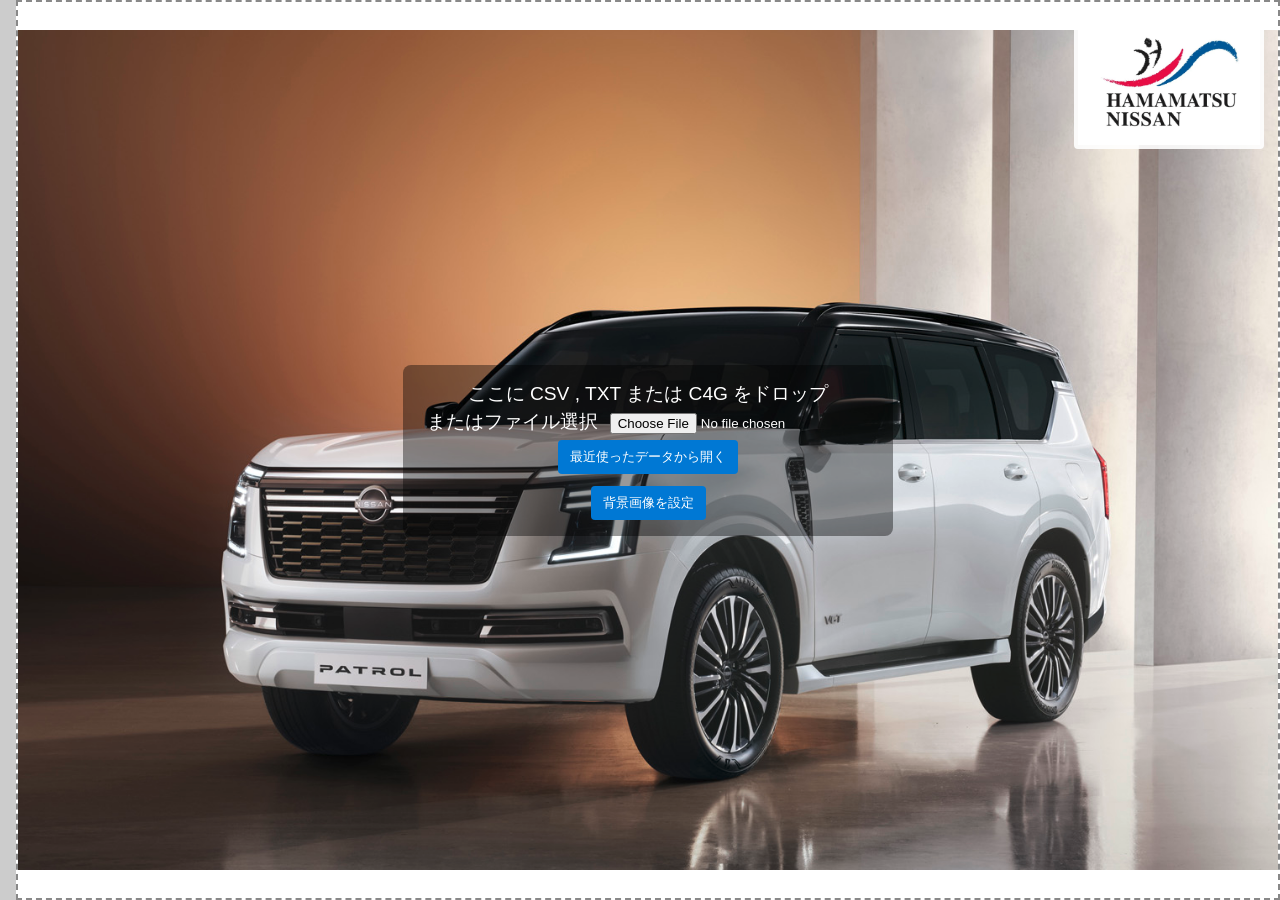
<file: index.html>
<!doctype html>
<html lang="ja">
<head>
  <!-- 検索エンジンにインデックスさせない -->
  <meta name="robots" content="noindex,nofollow">
  
  <meta charset="utf-8">
  <title>C4Graph Ver 2.0</title>
  <link rel="icon" type="image/png" sizes="192x192" href="icon-192.png">
  <link rel="icon" type="image/png" sizes="512x512" href="icon-512.png">
  <link rel="shortcut icon" href="C4Graph.ico">
  <link rel="apple-touch-icon" href="icon-192.png">
  <!-- ===== CSS（分割版） ===== -->
  <link rel="stylesheet" href="css/base.css">
  <link rel="stylesheet" href="css/sidebar.css">
  <link rel="stylesheet" href="css/main.css">
  <link rel="stylesheet" href="css/panels.css">
  <link rel="stylesheet" href="css/controls.css">
  <link rel="stylesheet" href="css/dialogs.css">
  <link rel="stylesheet" href="css/dropzone.css">
  <link rel="stylesheet" href="css/xRangeSlider.css">
  <link rel="stylesheet" href="css/compactMode.css">

<!-- Chart.js（ローカル同梱） -->
<script src="lib/chart.umd.min.js"></script>
<!-- ★ Chart.js Annotation プラグイン（必須） -->
<script src="lib/chartjs-plugin-annotation.min.js"></script>
<!-- ★★★ html2canvas（スライダー画像化に必要） ★★★ -->
<script src="lib/html2canvas.min.js"></script>

</head>
<body>
<div id="sidebar">

  <div class="sidebar-header">
    <span>メニュー</span>
    <span class="app-version">Ver 2.0</span>
    <button id="closeSidebar">×</button>
  </div>

  <div id="toolbar">

    <!-- ★ 検索ボックスをラップして × ボタンを配置 -->
    <div id="filterBox-wrapper">
      <input type="text" id="filterBox" placeholder="項目検索">
      <button id="filterBox-clear" aria-label="検索クリア">×</button>
    </div>

    <div>
      <button id="selectAll">全選択</button>
      <button id="deselectAll">全解除</button>
    </div>

  </div>

  <!-- ★ 本来ここにあるべき -->
  <div id="controls"></div>
  <a id="sidebarCompanyLogo" href="https://ni-hamamatsu.nissan-dealer.jp/top.html" target="_blank" rel="noopener noreferrer" aria-label="浜松日産の公式ホームページを新しいタブで開く" hidden>
    <img src="images/logo/HAMAMATSU-NISSAN_ロゴ.jpg" alt="浜松日産">
  </a>
  <div id="sidebar-resizer"></div>

</div>

<div id="sidebar-band"></div>

<div id="main">
  <div id="companyLogoContainer">
    <img id="companyLogo" src="images/logo/HAMAMATSU-NISSAN_ロゴ.jpg" alt="浜松日産 ロゴ">
  </div>

  <!-- 保存 / 共有 メニュー -->
  <div id="saveShareContainer">

    <!-- 保存 / 共有 ▼ -->
    <button id="btnSaveMenu">💾 保存 / 共有 ▼</button>
    <div id="saveMenuDropdown" class="dropdown hidden">

      <label class="menu-item">
        <input type="checkbox" id="autoSaveToggle" checked>
        自動保存（前回の続きから再開）
      </label>

      <div class="menu-item" id="btnSaveStateJson">保存（state.json）</div>
      <div class="menu-item" id="btnSaveC4G">プロジェクト保存（.c4g）</div>

      <label class="menu-item" for="openC4G">
        プロジェクトを開く（.c4g）
        <input type="file" id="openC4G" accept=".c4g" style="display:none;">
      </label>

      <div class="menu-item" id="btnExportHTML">共有用にエクスポート（HTML）</div>
      <div class="menu-item" id="btnLoadAnotherCSV">別の CSV を読み込む…</div>
      <div class="menu-item" id="btnOpenRecentFilesMenu">最近使ったデータ</div>
      <div class="menu-item" id="btnExportFlyingGraphTxt">テキスト形式で出力（FlyingGraph用.txt）</div>
      <div class="menu-item" id="btnExportGraphScreenshot">グラフのスクリーンショットを保存</div>

    </div>

    <!-- ★★★ 表示 ▼ メニューを追加 ★★★ -->
    <button id="btnDisplayMenu">表示 ▼</button>
    <div id="displayMenuDropdown" class="dropdown hidden">

      <!-- マーカー表示（スライドスイッチ） -->
      <label class="menu-item toggle display-menu-switch">
        <input type="checkbox" id="toggleMarkers" checked>
        <span class="slider"></span>
        <span class="toggle-label">マーカー表示</span>
      </label>
      <label class="menu-item toggle display-menu-switch">
        <input type="checkbox" id="toggleHairlineValues" checked>
        <span class="slider"></span>
        <span class="toggle-label">信号値一覧</span>
      </label>
      <label class="menu-item toggle display-menu-switch">
        <input type="checkbox" id="toggleCrosshairValueLabels" checked>
        <span class="slider"></span>
        <span class="toggle-label">カーソル値ラベル</span>
      </label>
      <label class="menu-item toggle display-menu-switch">
        <input type="checkbox" id="toggleCompactMode">
        <span class="slider"></span>
        <span class="toggle-label">コンパクト表示</span>
      </label>

    </div>

    <!-- ★★★ 関連システム ▼ メニューを追加 ★★★ -->
    <button id="btnRelatedSystems">関連システム ▼</button>
    <div id="relatedSystemsDropdown" class="dropdown hidden">
      <a class="menu-item related-system-link" href="https://prod-ap.ndt-prod.c4-ndt.grade-x.com/c4-viewer?kc_idp_hint=saml" target="_blank" rel="noopener noreferrer">
        <img src="images/NissanAdtViewerLogo.png" alt="" class="related-system-icon">
        C4viewer
      </a>
    </div>

    <div id="graphDisplayToolbar" class="graph-display-toolbar" hidden>
      <div class="graph-mode-switch" role="group" aria-label="グラフ表示モード">
        <button id="normalGraphModeButton" type="button" aria-pressed="true">通常グラフ</button>
        <button id="overlayModeToggle" type="button" aria-pressed="false" title="各信号を実数値の個別Y軸で表示します。凡例の歯車からY軸の範囲を設定できます。">重ねグラフ</button>
      </div>
      <label id="normalHeightControl" class="graph-height-control">
        グラフ高さ(px):
        <input type="number" id="minHeightInput" value="200" step="10">
      </label>
      <div id="overlayHeightControl" class="graph-height-control" hidden>
        <span>グラフ高さ(px):</span>
        <input id="overlayHeightInput" type="number" min="150" max="3000" step="10" value="350">
        <button id="overlayHeightAutoButton" class="height-auto-button" type="button" title="グラフの高さを画面に合わせて自動調整します" aria-pressed="true">自動</button>
      </div>
      <div id="vehicleInfoPanel" class="vehicle-info-panel">
        <button id="vehicleInfoToggle" class="height-auto-button" type="button" aria-expanded="false" aria-controls="vehicleInfoList">車両・記録情報 ▼</button>
        <dl id="vehicleInfoList" hidden></dl>
      </div>

      <button id="backToTopBtn" class="back-to-top-btn" type="button" title="トップページに戻る">
        ↩ トップに戻る
      </button>
      <span id="visibleSeriesCount" class="visible-series-count" aria-live="polite">表示項目: 0 / 0</span>
    </div>

  </div>

  <!-- 起動時のドロップゾーン -->
  <div id="dropzone">
    <div class="dropzone-text">
      ここに CSV , TXT または C4G をドロップ<br>
      またはファイル選択
      <input type="file" id="fileInput" accept=".csv,.c4g,.txt">
      <br>
      <button type="button" id="openRecentFiles">最近使ったデータから開く</button>
      <br>
      <button type="button" id="openBackgroundSettings">背景画像を設定</button>
      <input type="file" id="backgroundImageInput" accept="image/*" multiple hidden>
    </div>
  </div>

  <div id="backgroundSettingsDialog" class="dialog-overlay" role="dialog" aria-modal="true" aria-labelledby="backgroundSettingsTitle" style="display:none;">
    <div class="background-settings-panel">
      <h2 id="backgroundSettingsTitle">背景画像の設定</h2>
      <p>使いたい画像を選択してください。選択した画像から起動時にランダム表示します。</p>
      <section class="background-image-group" aria-labelledby="defaultBackgroundTitle">
        <div class="background-group-heading">
          <div class="background-group-title">
            <h3 id="defaultBackgroundTitle">デフォルト画像</h3>
            <span class="background-image-count" data-image-count="default"></span>
          </div>
          <div>
            <button type="button" data-select-group="default" data-selected="true">すべて選択</button>
            <button type="button" data-select-group="default" data-selected="false">すべて解除</button>
          </div>
        </div>
        <div id="defaultBackgroundImages" class="background-image-grid"></div>
      </section>
      <section class="background-image-group" aria-labelledby="customBackgroundTitle">
        <div class="background-group-heading">
          <div class="background-group-title">
            <h3 id="customBackgroundTitle">追加した画像</h3>
            <span class="background-image-count" data-image-count="custom"></span>
          </div>
          <div>
            <button type="button" data-select-group="custom" data-selected="true">すべて選択</button>
            <button type="button" data-select-group="custom" data-selected="false">すべて解除</button>
          </div>
        </div>
        <div id="backgroundImageDropzone" class="background-image-dropzone" role="button" tabindex="0" aria-describedby="backgroundImageDropzoneHelp">
          <span class="background-image-dropzone-icon" aria-hidden="true">＋</span>
          <span>画像をここにドラッグ＆ドロップ</span>
          <span id="backgroundImageDropzoneHelp">または下の「画像を追加」から選択できます</span>
        </div>
        <div id="customBackgroundImages" class="background-image-grid"></div>
      </section>
      <div class="background-settings-actions">
        <button type="button" id="addBackgroundImages">画像を追加</button>
        <button type="button" id="saveBackgroundSettings">選択を保存</button>
        <button type="button" id="closeBackgroundSettings">閉じる</button>
      </div>
    </div>
  </div>

  <section id="hairlineValuesPanel" aria-label="カーソル・固定線の信号値" hidden>
    <header id="hairlineValuesTitleBar" class="hairline-values-titlebar">
      <span class="hairline-values-title">カーソル・固定線の信号値</span>
      <div class="hairline-window-controls">
        <button id="hairlineMinimizeBtn" type="button" aria-label="最小化" title="最小化">_</button>
        <button id="hairlineMaximizeBtn" type="button" aria-label="最大化" title="最大化">□</button>
        <button id="hairlineCloseBtn" type="button" aria-label="閉じる" title="閉じる">×</button>
      </div>
    </header>
    <div id="hairlineValuesContent" class="hairline-values-content">
      <div class="hairline-values-scroll">
        <table id="hairlineValuesTable">
          <colgroup>
            <col class="hairline-ecu-column">
            <col class="hairline-signal-column">
            <col class="hairline-value-column">
            <col class="hairline-value-column">
            <col class="hairline-value-column">
            <col class="hairline-difference-column">
            <col class="hairline-statistics-column">
            <col class="hairline-statistics-column">
            <col class="hairline-statistics-column">
          </colgroup>
          <thead>
            <tr>
              <th scope="col">ECU</th>
              <th scope="col">モニタ項目</th>
              <th id="hairlineCursorHeading" class="hairline-cursor-heading" scope="col">カーソル</th>
              <th id="hairlineLeftHeading" class="hairline-left-heading" scope="col">左固定線</th>
              <th id="hairlineRightHeading" class="hairline-right-heading" scope="col">右固定線</th>
              <th id="hairlineDifferenceHeading" class="hairline-difference-heading" scope="col">差分 (Δt: —)</th>
              <th class="hairline-statistics-heading" scope="col">最小値</th>
              <th class="hairline-statistics-heading" scope="col">最大値</th>
              <th class="hairline-statistics-heading" scope="col">平均値</th>
            </tr>
          </thead>
          <tbody></tbody>
        </table>
      </div>
    </div>
    <button class="hairline-resize-handle resize-n" data-resize-edge="n" type="button" aria-label="上辺をドラッグしてサイズ変更" title="上辺をドラッグしてサイズ変更"></button>
    <button class="hairline-resize-handle resize-e" data-resize-edge="e" type="button" aria-label="右辺をドラッグしてサイズ変更" title="右辺をドラッグしてサイズ変更"></button>
    <button class="hairline-resize-handle resize-s" data-resize-edge="s" type="button" aria-label="下辺をドラッグしてサイズ変更" title="下辺をドラッグしてサイズ変更"></button>
    <button class="hairline-resize-handle resize-w" data-resize-edge="w" type="button" aria-label="左辺をドラッグしてサイズ変更" title="左辺をドラッグしてサイズ変更"></button>
  </section>

  <!-- ★★★ グラフ専用コンテナ（main の中に戻す） ★★★ -->
  <div id="graphsContainer">
    <div id="overlayChartContainer" hidden>
      <div id="overlayLegend" aria-label="重ねグラフの信号一覧"></div>
      <div class="overlay-chart-canvas">
        <canvas id="overlayChartCanvas"></canvas>
      </div>
    </div>
    <div id="graphs"></div>
  </div>

  <!-- ★★★ コントロールコンテナ（main の中に戻す） ★★★ -->
  <div id="controlsContainer">

    <!-- スライダー -->
    <div id="xRangeSlider">
      <div class="track"></div>
      <div class="range"></div>
      <div class="trigger-line"></div>

      <div class="handle-left">
        <div class="value-box value-box-left"><input type="text"></div>
      </div>

      <div class="handle-right">
        <div class="value-box value-box-right"><input type="text"></div>
      </div>
    </div>

  </div>

</div> <!-- ← ★ main はここで閉じる（正しい位置） -->
  
<!-- ===== Y軸設定ダイアログ（改善版 UI） ===== -->
<div id="yAxisDialog" class="y-dialog">
  <div class="y-dialog-content">

    <h2>Y軸の表示範囲を設定</h2>
    <h3 id="yUnitHeading" class="y-unit-heading">状態一覧</h3>

    <div class="y-unit-table-wrapper">
      <table id="yUnitTable" class="y-unit-table">
        <thead>
          <tr>
            <th class="y-unit-select">表示</th>         <!-- チェックボックス列 -->
            <th class="y-unit-key">状態コード</th>      <!-- 数値キー -->
            <th class="y-unit-label">状態名</th>        <!-- ラベル -->
          </tr>
        </thead>
        <tbody>
          <!-- ★ JS でここに行を追加する（renderUnitTable で生成） -->
        </tbody>
      </table>
    </div>

    <!-- 入力欄 -->
    <div class="y-input-group">
      <label>最大値</label>
      <input type="text" id="dialogYMax" inputmode="numeric">
      <div id="yMaxState" class="y-state-hint"></div>
    </div>

    <div class="y-input-group">
      <label>最小値</label>
      <input type="text" id="dialogYMin" inputmode="numeric">
      <div id="yMinState" class="y-state-hint"></div>
    </div>

    <!-- エラーメッセージ表示エリア -->
    <div id="yErrorMessage" class="y-error-message"></div>

    <!-- 0 ライン表示スイッチ -->
    <div class="y-input-group zero-line-group toggle">
      <label class="switch">
        <input type="checkbox" id="yAxisZeroLine">
        <span class="slider"></span>
      </label>
      <span class="toggle-label">0ラインを表示</span>
    </div>

    <!-- 任意Yライン追加 -->
    <div class="y-input-group custom-line-group">
      <label>Y値ラインを追加</label>
      <div class="custom-line-row">
        <input type="number" id="dialogYCustomLine" step="0.1" placeholder="例: 123.4">
        <button id="dialogYCustomAdd">追加</button>
      </div>

      <!-- ★ ここにエラーを表示する -->
      <div id="customYError" class="y-error-message"></div>
    </div>

    <!-- 任意ライン一覧 -->
    <div id="dialogYCustomList" class="custom-line-list"></div>
    <!-- 自動に戻す -->
    <button id="yResetBtn" class="y-reset-btn">自動に戻す</button>

    <!-- ボタン -->
    <div class="y-dialog-buttons">
      <button class="y-apply-btn" onclick="applyYAxisRangeFromDialog()">適用</button>
      <button onclick="cancelYAxisDialog()">キャンセル</button>
    </div>

  </div>
</div>

<div id="overlayYAxisDialog" class="dialog-overlay overlay-y-axis-dialog" role="dialog" aria-modal="true" aria-labelledby="overlayYAxisDialogTitle" style="display:none;">
  <div class="dialog-box overlay-y-axis-dialog-box">
    <div id="overlayYAxisDialogTitle" class="dialog-title">重ねグラフのY軸設定</div>
    <div class="dialog-body">
      <div class="overlay-y-axis-series-name" id="overlayYAxisSeriesName"></div>
      <div class="dialog-row overlay-y-axis-range-row">
        <label for="overlayYAxisMin">最小値</label>
        <input id="overlayYAxisMin" type="number" step="any">
        <label for="overlayYAxisMax">最大値</label>
        <input id="overlayYAxisMax" type="number" step="any">
        <div class="dialog-hint">空欄は自動設定です。</div>
      </div>
      <div id="overlayYAxisError" class="overlay-y-axis-error" aria-live="polite"></div>
    </div>
    <div class="dialog-footer">
      <button id="overlayYAxisReset" class="btn-secondary" type="button">自動に戻す</button>
      <button id="overlayYAxisCancel" class="btn-secondary" type="button">キャンセル</button>
      <button id="overlayYAxisApply" class="btn-primary" type="button">適用</button>
    </div>
  </div>
</div>

<!-- ===== C4G 保存ダイアログ ===== -->
<div id="saveDialogOverlay" class="dialog-overlay" style="display:none;">
  <div class="dialog-box">
    <div class="dialog-title">プロジェクトを保存</div>
    <div class="dialog-body">
      <div class="dialog-row">
        <label for="saveFilenameInput">ファイル名</label>
        <input id="saveFilenameInput" type="text" autocomplete="off">
        <div class="dialog-hint">※ .c4g は自動で付きます（入力してもOK）</div>
      </div>
    </div>
    <div class="dialog-footer">
      <button id="saveDialogOkBtn" class="btn-primary">保存</button>
      <button id="saveDialogCancelBtn" class="btn-secondary">キャンセル</button>
    </div>
  </div>
</div>

<!-- ===== グラフのスクリーンショット保存ダイアログ ===== -->
<div id="graphScreenshotDialogOverlay" class="dialog-overlay" style="display:none;">
  <div class="dialog-box">
    <div class="dialog-title">グラフのスクリーンショットを保存</div>
    <div class="dialog-body">
      <div class="dialog-row">
        <label for="graphScreenshotFilenameInput">ファイル名</label>
        <input id="graphScreenshotFilenameInput" type="text" autocomplete="off">
        <div class="dialog-hint">※ .png は自動で付きます（入力してもOK）</div>
      </div>
    </div>
    <div class="dialog-footer">
      <button id="graphScreenshotDialogOkBtn" class="btn-primary">保存</button>
      <button id="graphScreenshotDialogCancelBtn" class="btn-secondary">キャンセル</button>
    </div>
  </div>
</div>

<!-- ===== 共有用HTML 保存ダイアログ ===== -->
<div id="standaloneHtmlDialogOverlay" class="dialog-overlay" style="display:none;">
  <div class="dialog-box">
    <div class="dialog-title">共有用HTMLを保存</div>
    <div class="dialog-body">
      <div class="dialog-row">
        <label for="standaloneHtmlFilenameInput">ファイル名</label>
        <input id="standaloneHtmlFilenameInput" type="text" autocomplete="off">
        <div class="dialog-hint">※ .html は自動で付きます（入力してもOK）</div>
      </div>
    </div>
    <div class="dialog-footer">
      <button id="standaloneHtmlDialogOkBtn" class="btn-primary">保存</button>
      <button id="standaloneHtmlDialogCancelBtn" class="btn-secondary">キャンセル</button>
    </div>
  </div>
</div>

<!-- ===== FlyingGraph 用 TXT 保存ダイアログ ===== -->
<div id="flyingGraphTxtDialogOverlay" class="dialog-overlay" style="display:none;">
  <div class="dialog-box">
    <div class="dialog-title">FlyingGraph 用テキストを保存</div>
    <div class="dialog-body">
      <div class="dialog-row">
        <label for="flyingGraphTxtFilenameInput">ファイル名</label>
        <input id="flyingGraphTxtFilenameInput" type="text" autocomplete="off">
        <div class="dialog-hint">※ .txt は自動で付きます（入力してもOK）</div>
      </div>
    </div>
    <div class="dialog-footer">
      <button id="flyingGraphTxtDialogOkBtn" class="btn-primary">保存</button>
      <button id="flyingGraphTxtDialogCancelBtn" class="btn-secondary">キャンセル</button>
    </div>
  </div>
</div>

<!-- ===== 最近使ったデータ ===== -->
<div id="recentFilesDialogOverlay" class="dialog-overlay" role="dialog" aria-modal="true" aria-labelledby="recentFilesDialogTitle" style="display:none;">
  <div class="dialog-box recent-files-dialog">
    <div class="dialog-title" id="recentFilesDialogTitle">最近使ったデータ</div>
    <p class="recent-files-hint">このブラウザー内に最大10件を保存します。保存したデータはこのPC・ブラウザーでのみ利用できます。</p>
    <div id="recentFilesList" class="recent-files-list"></div>
    <div class="dialog-footer">
      <button id="clearRecentFilesBtn" class="btn-secondary" type="button">一覧をすべて削除</button>
      <button id="closeRecentFilesBtn" class="btn-secondary" type="button">閉じる</button>
    </div>
  </div>
</div>

<!-- ① 基本ユーティリティ -->
<script src="js/utils.js"></script>
<script src="js/globals.js"></script>
<script src="js/xAxisUtils.js"></script>

<!-- ② Chart.js 関連ユーティリティ -->
<script src="js/yAxisPlugins.js"></script>
<script src="js/yAxisLogic.js"></script>
<script src="js/yAxisEditor.js"></script>
<script src="js/YAxisEditorEvents.js"></script>
<script src="js/chartCanvasEvents.js"></script>
<script src="js/logoWatermarkData.js"></script>
<script src="js/plugins.js"></script>

<!-- ③ 外部ライブラリ（ローカル同梱） -->
<script src="lib/jszip.min.js"></script>
<script src="lib/papaparse.min.js"></script>
<script src="lib/encoding.min.js"></script>

<!-- ④ パネルUI -->
<script src="js/PanelFactory.js"></script>
<script src="js/PanelDragManager.js"></script>
<script src="js/PanelSelectionManager.js"></script>
<script src="js/chartUI.js"></script>

<!-- ⑤ X軸スライダー -->
<script src="js/xRangeSlider.js"></script>

<!-- ⑥ チャート生成 -->
<script src="js/chartFactory.js"></script>
<script src="js/chartLayout.js"></script>
<script src="js/toggleChart.js"></script>
<script src="js/displayFeatures.js"></script>

<!-- ⑦ UI操作 -->
<script src="js/controls.js"></script>

<!-- ⑧ C4G管理 -->
<script src="js/c4gManager.js"></script>

<!-- ★★★ C3P パーサー（新規追加） ★★★ -->
<script src="js/c3pParser.js"></script>

<!-- ★★★ 最近使ったデータ ★★★ -->
<script src="js/recentFiles.js"></script>

<!-- ⑨ その他UI -->
<script src="js/saveDialog.js"></script>
<script src="js/files.js"></script>
<script src="js/sidebar.js"></script>

<!-- ★★★ ダイアログ関連（最後に近い位置） ★★★ -->
<script src="js/dialogs.state.js"></script>
<script src="js/dialogs.ui.js"></script>
<script src="js/dialogs.events.js"></script>

<!-- ★★★ 表示メニュー（Display Menu） ★★★ -->
<script src="js/displayMenu.js"></script>

<!-- ★★★ 保存 / 共有 メニュー（新規分離） ★★★ -->
<script src="js/saveMenu.js"></script>

<!-- ★★★ 共有用 HTML エクスポート（新規追加） ★★★ -->
<script src="js/exportHTML.js"></script>

<!-- ★★★ FlyingGraph 用 TXT 出力ロジック（新規追加） ★★★ -->
<script src="js/exportFlyingGraphTxt.js"></script>

<!-- ★★★ グラフ全体のスクリーンショット出力 ★★★ -->
<script src="js/exportGraphScreenshot.js"></script>

<!-- ★★★ カーソル・固定線の信号値一覧 ★★★ -->
<script src="js/hairlineValues.js"></script>

<!-- ★★★ コンパクト表示モード ★★★ -->
<script src="js/compactMode.js"></script>

<!-- ⑩ イベント（全体のマウス・キーボード処理） -->
<script src="js/events.js"></script>

<!-- ⑪ 状態管理（本当に最後） -->
<script src="js/stateManager.js"></script>

<!-- ★★★ 円形ローディング（進捗リング） ★★★ -->
<div id="loadingOverlay" style="
  position: fixed;
  inset: 0;
  background: rgba(0,0,0,0.45);
  display: none;
  flex-direction: column;
  align-items: center;
  justify-content: center;
  z-index: 99999;
  color: white;
  font-size: 20px;
  font-weight: bold;
">

  <!-- 円形進捗リング -->
  <svg id="loadingCircle" width="120" height="120">
    <circle cx="60" cy="60" r="50" stroke="#555" stroke-width="10" fill="none" />
    <circle id="loadingCircleProgress"
            cx="60" cy="60" r="50"
            stroke="#4caf50"
            stroke-width="10"
            fill="none"
            stroke-linecap="round"
            stroke-dasharray="314"
            stroke-dashoffset="314"
            transform="rotate(-90 60 60)" />
  </svg>

  <div id="loadingText" style="margin-top: 10px;">0%</div>
  <div style="margin-top: 10px;">読み込み中…</div>

  <!-- ★★★ 中断ボタン（ここに置くのが正解） ★★★ -->
  <button id="cancelLoadingBtn"
    style="
      margin-top: 15px;
      padding: 8px 16px;
      font-size: 16px;
      background: #d9534f;
      color: white;
      border: none;
      border-radius: 6px;
      cursor: pointer;
    ">
    中断
  </button>

</div>

<div id="printWrapper" style="display:none;"></div>

</body>
</html>
</file>
<file: css/base.css>
/* =========================================
   C4Graph base.css（アプリ全体の基礎デザイン）
   ========================================= */

/* --- リセット & 基本設定 --- */
* {
  box-sizing: border-box;
}

html, body {
  margin: 0;
  padding: 0;
  height: 100%;
  font-family: sans-serif;
}

/* --- アプリ全体のレイアウト --- */
body {
  display: flex;
  height: 100vh;
  overflow: hidden; /* 画面外スクロール防止 */
}

/* --- 汎用ユーティリティ --- */
.hidden {
  display: none !important;
}
</file>
<file: css/sidebar.css>
/* =========================================
   sidebar.css（サイドバー UI 改善版）
   ========================================= */

/* --- サイドバー本体 --- */
#sidebar {
  position: fixed;
  top: 0;
  left: 0;
  width: 260px;
  min-width: 150px;
  max-width: 600px;
  height: 100%;
  background: #f9f9f9;
  border-right: 1px solid #ccc;
  transform: translateX(-100%);
  transition: transform 0.3s ease;
  z-index: 1500;
  display: flex;
  flex-direction: column;
  overflow: hidden;   /* ★ これを追加するだけでOK */
}

/* --- コントロール一覧（スクロール領域） --- */
#controls {
  flex: 1;
  min-height: 0;
  overflow-y: auto;
  overflow-x: hidden;
  padding: 8px;
}

#sidebarCompanyLogo {
  display: flex;
  flex: 0 0 auto;
  justify-content: center;
  align-items: center;
  margin: 0 12px 12px;
  padding: 6px;
  border: 1px solid #ddd;
  border-radius: 4px;
  background: #fff;
}

#sidebarCompanyLogo[hidden] {
  display: none;
}

#sidebarCompanyLogo img {
  display: block;
  width: min(100%, 190px);
  height: auto;
}


#sidebar.open {
  transform: translateX(0);
}

/* --- リサイズ帯（右端 5px） --- */
#sidebar-resizer {
  width: 5px;
  cursor: col-resize;
  background: transparent;
  position: absolute;
  top: 0;
  right: 0;
  bottom: 0;
}

#sidebar-resizer:hover {
  background: rgba(0, 0, 0, 0.05);
}

/* --- ヘッダー（タイトル行） --- */
.sidebar-header {
  display: flex;
  justify-content: space-between;
  align-items: center;
  padding: 8px;
  background: #eee;
}

.sidebar-header span {
  margin-left: 30px; /* アイコンとの距離調整 */
}

.sidebar-header .app-version {
  margin-left: auto;
  margin-right: 4px;
  font-size: 11px;
  color: #888;
  font-weight: normal;
}

/* --- 縦帯（サイドバー閉時に表示） --- */
#sidebar-band {
  display: block;
  position: fixed;
  top: 0;
  left: 0;
  width: 16px;
  height: 100%;
  background: #ccc;
  cursor: pointer;      /* ← ここを col-resize から変更 */
  z-index: 1100;
  transition: background 0.3s;
}

#sidebar-band:hover {
  background: #0078D4;
}

#sidebar.open ~ #sidebar-band {
  display: none;
}

/* =========================================
   ★ 検索非ヒット項目は dimmed（薄く）
   ========================================= */

/* JS が .dimmed を付ける前提 */
.chip.dimmed {
  opacity: 0.35;
}

/* 選択済み（青背景）内のハイライト調整 */
.chip.selected .highlight {
  color: #000 !important; /* ← 白文字を黒に強制上書き */
}

#filterBox-wrapper {
  position: relative;
  width: 80%;
}

#filterBox {
  width: 100%;
  padding-right: 32px;
  box-sizing: border-box;
  height: 28px;
  line-height: 28px;
}

#filterBox-clear {
  position: absolute;
  right: 6px;
  top: 50%;
  transform: translateY(-50%);
  border: none;
  background: transparent;
  font-size: 16px;
  color: #888;
  cursor: default;
  display: none;
  padding: 0;
  line-height: 1;
}
#filterBox-clear:hover {
  color: #333;
}
</file>
<file: css/main.css>
/* =========================================
   main.css（メイン領域のレイアウト & 起動時制御）
   ========================================= */

/* --- メイン領域の基本レイアウト --- */
#main {
  flex: 1;
  display: flex;
  flex-direction: column;
  height: 100%;
  margin-left: 16px; /* サイドバー閉時の余白 */
  transition: margin-left 0.3s ease;
  position: relative;
}

#companyLogoContainer {
  position: absolute;
  top: 12px;
  right: 16px;
  z-index: 1000;
  width: 190px;
  padding: 4px;
  border-radius: 4px;
  background: rgba(255, 255, 255, 0.9);
}

#companyLogo {
  display: block;
  width: 100%;
  height: auto;
}

#main.loaded #companyLogoContainer {
  display: none;
}

/* サイドバーが開いたときのメイン領域の位置調整 */
#sidebar.open ~ #main {
  margin-left: var(--sidebar-width, 260px);
}

/* =========================================
   起動時（未ロード時）の UI 制御
   ========================================= */

/* 起動時は dropzone を全域に表示 */
#main:not(.loaded) #dropzone {
  flex: 1;
  border: 2px dashed #888;
  display: flex;
  align-items: center;
  justify-content: center;
  background-size: contain;
  background-position: center;
  background-repeat: no-repeat;
  color: #333;
}

/* 起動時はグラフ領域を非表示 */
#main:not(.loaded) #graphsContainer {
  display: none;
}

/* ロード後は dropzone を非表示 */
#main.loaded #dropzone {
  display: none;
}

#graphDisplayToolbar {
  display: flex;
  flex: 1 1 auto;
  min-width: 0;
  align-items: center;
  flex-wrap: wrap;
  gap: 8px 12px;
  margin-left: 8px;
}

#graphDisplayToolbar[hidden] {
  display: none;
}

.graph-height-control {
  display: inline-flex;
  flex: 0 0 auto;
  align-items: center;
  gap: 4px;
  font-size: 12px;
  white-space: nowrap;
}

.graph-height-control[hidden] {
  display: none;
}

.graph-height-control input {
  width: 82px;
}

.height-auto-button {
  min-height: 28px;
  padding: 3px 8px;
  border: 1px solid #aeb8c2;
  border-radius: 4px;
  background: #fff;
  color: #333;
  font: inherit;
  cursor: pointer;
}

.height-auto-button[aria-pressed="true"] {
  border-color: #0078D4;
  background: #dcecf8;
  color: #005a9e;
  font-weight: 600;
}

.vehicle-info-panel {
  position: relative;
  flex: 0 0 auto;
}

.vehicle-info-panel dl {
  position: absolute;
  z-index: 1200;
  top: 100%;
  left: 0;
  display: grid;
  grid-template-columns: max-content minmax(160px, 1fr);
  gap: 4px 12px;
  min-width: 280px;
  max-width: min(520px, calc(100vw - 32px));
  max-height: 50vh;
  margin: 6px 0 0;
  padding: 12px;
  overflow: auto;
  border: 1px solid #c8d0d8;
  border-radius: 5px;
  background: #fff;
  box-shadow: 0 4px 14px rgba(0, 0, 0, 0.18);
}

.vehicle-info-panel dl[hidden] {
  display: none;
}

.vehicle-info-panel dt {
  font-weight: 600;
}

.vehicle-info-panel dd {
  min-width: 0;
  margin: 0;
  overflow-wrap: anywhere;
}

/* C4ビューワリンク */
.c4-viewer-link {
  display: inline-flex;
  align-items: center;
  gap: 4px;
  min-height: 28px;
  padding: 3px 10px;
  border: 1px solid #c3002f;
  border-radius: 4px;
  background: #fff;
  color: #c3002f;
  font: inherit;
  font-weight: 600;
  text-decoration: none;
  cursor: pointer;
  transition: background 0.2s, color 0.2s;
}

.c4-viewer-link:hover {
  background: #c3002f;
  color: #fff;
}

.c4-viewer-icon {
  width: 16px;
  height: 16px;
  object-fit: contain;
}

/* 関連システムメニュー */
.related-system-link {
  display: flex;
  align-items: center;
  gap: 8px;
  padding: 8px 12px;
  color: #333;
  text-decoration: none;
  cursor: pointer;
}

.related-system-link:hover {
  background: #f0f0f0;
}

.related-system-icon {
  width: 20px;
  height: 20px;
  object-fit: contain;
}

/* トップに戻るボタン */
.back-to-top-btn {
  min-height: 28px;
  padding: 3px 10px;
  border: 1px solid #666;
  border-radius: 4px;
  background: #fff;
  color: #333;
  font: inherit;
  cursor: pointer;
  transition: background 0.2s, color 0.2s;
}

.back-to-top-btn:hover {
  background: #666;
  color: #fff;
}

/* 車台番号コピーボタン */
.copy-vin-btn {
  display: inline-flex;
  align-items: center;
  justify-content: center;
  width: 24px;
  height: 24px;
  margin-left: 6px;
  padding: 0;
  border: 1px solid #ccc;
  border-radius: 3px;
  background: #f5f5f5;
  color: #555;
  font-size: 12px;
  cursor: pointer;
  vertical-align: middle;
  transition: background 0.2s, color 0.2s;
}

.copy-vin-btn:hover {
  background: #0078D4;
  border-color: #0078D4;
  color: #fff;
}

.copy-vin-btn.copied {
  background: #107c10;
  border-color: #107c10;
  color: #fff;
}

.graph-mode-switch {
  display: inline-flex;
  align-items: center;
  flex: 0 0 auto;
  overflow: hidden;
  border: 1px solid #aeb8c2;
  border-radius: 4px;
}

.graph-mode-switch button {
  min-height: 26px;
  padding: 3px 8px;
  border: 0;
  background: #fff;
  color: #333;
  font: inherit;
  cursor: pointer;
}

.graph-mode-switch button + button {
  border-left: 1px solid #aeb8c2;
}

.graph-mode-switch button[aria-pressed="true"] {
  background: #dcecf8;
  color: #005a9e;
  font-weight: 600;
}

.visible-series-count {
  margin-left: auto;
  white-space: nowrap;
  font-weight: 600;
}

#graphs[hidden],
#overlayChartContainer[hidden] {
  display: none;
}

#overlayChartContainer {
  display: flex;
  flex: 1 1 auto;
  flex-direction: column;
  min-height: 220px;
  overflow: hidden;
  border: 1px solid #eee;
  border-radius: 6px;
  background: #fff;
}

#overlayLegend {
  display: flex;
  flex: 0 0 auto;
  flex-wrap: wrap;
  gap: 4px 12px;
  max-height: 72px;
  padding: 6px 10px;
  overflow-y: auto;
  border-bottom: 1px solid #e3e6e9;
  font-size: 12px;
}

.overlay-legend-entry {
  display: inline-flex;
  align-items: center;
  gap: 5px;
  max-width: 100%;
  padding: 2px 4px;
  border: 1px solid transparent;
  border-radius: 3px;
  cursor: pointer;
}

.overlay-legend-entry.selected {
  border-color: #0078D4;
  background: #dcecf8;
  font-weight: 600;
}

.overlay-legend-entry.hovered {
  outline: 2px solid currentColor;
  outline-offset: 1px;
}

.overlay-legend-entry:focus-visible {
  outline: 2px solid #0078D4;
  outline-offset: 1px;
}

.overlay-legend-entry button {
  padding: 1px 5px;
  border: 1px solid #c8d0d8;
  border-radius: 3px;
  background: #fff;
  color: #333;
  font: inherit;
  line-height: 1.2;
  cursor: pointer;
}

.overlay-legend-entry button:hover {
  background: #eef5fb;
}

.overlay-legend-swatch {
  flex: 0 0 14px;
  width: 14px;
  height: 3px;
  border-radius: 2px;
}

.overlay-chart-canvas {
  position: relative;
  flex: 1 1 auto;
  min-height: 150px;
}

.overlay-chart-canvas canvas {
  width: 100% !important;
  height: 100% !important;
}

@media (max-width: 480px) {
  #graphDisplayToolbar {
    margin-left: 0;
  }

  .visible-series-count {
    margin-left: 0;
  }
}

/* ロード後のグラフ領域 */
#main.loaded #graphsContainer {
  display: flex;
  flex: 1;
  flex-direction: column;
  overflow-y: auto;
  gap: 5px;
}

@media (max-width: 600px) {
  #companyLogoContainer {
    top: 8px;
    right: 8px;
    width: 145px;
  }
}

/* =========================================
   グラフ領域（通常時）
   ========================================= */
#graphsContainer {
  flex: 1;
  overflow-y: auto;
  display: flex;
  flex-direction: column;
  gap: 5px;
}

#hairlineValuesPanel {
  position: fixed;
  z-index: 1500;
  box-sizing: border-box;
  top: 110px;
  right: 18px;
  display: flex;
  width: min(820px, calc(100vw - 32px));
  max-width: calc(100vw - 16px);
  max-height: min(80vh, calc(100vh - 24px));
  flex-direction: column;
  min-width: min(320px, calc(100vw - 32px));
  min-height: 100px;
  overflow: hidden;
  resize: none;
  border: 1px solid #d5dbe1;
  border-radius: 6px;
  background: #fff;
  box-shadow: 0 8px 26px rgba(0, 0, 0, 0.24);
}

#hairlineValuesPanel[hidden] {
  display: none;
}

.hairline-values-title {
  flex: 1;
  font-size: 13px;
  font-weight: 600;
}

.hairline-values-titlebar {
  display: flex;
  flex: 0 0 auto;
  min-height: 34px;
  align-items: center;
  gap: 8px;
  padding-left: 10px;
  border-bottom: 1px solid #d5dbe1;
  background: #f2f4f6;
  cursor: move;
  touch-action: none;
  user-select: none;
}

.hairline-window-controls {
  display: flex;
  align-self: stretch;
}

.hairline-window-controls button {
  width: 40px;
  border: 0;
  background: transparent;
  color: #333;
  font-size: 16px;
  cursor: pointer;
}

.hairline-window-controls button:hover {
  background: #dfe4e8;
}

#hairlineCloseBtn:hover {
  background: #d93025;
  color: #fff;
}

.hairline-values-content {
  display: flex;
  flex: 1 1 auto;
  flex-direction: column;
  min-height: 0;
  overflow: hidden;
}

#hairlineValuesPanel.is-minimized .hairline-values-content {
  display: none;
}

#hairlineValuesPanel.is-minimized {
  height: auto !important;
  max-height: none;
  min-height: 0;
  resize: none;
  border-radius: 6px;
}

#hairlineValuesPanel .hairline-resize-handle {
  position: absolute;
  z-index: 3;
  padding: 0;
  border: 0;
  background: transparent;
  touch-action: none;
}

#hairlineValuesPanel .hairline-resize-handle:hover {
  background: rgba(0, 120, 212, 0.18);
}

#hairlineValuesPanel .resize-n,
#hairlineValuesPanel .resize-s {
  left: 0;
  right: 0;
  height: 12px;
  cursor: ns-resize;
}

#hairlineValuesPanel .resize-n { top: 0; }
#hairlineValuesPanel .resize-s { bottom: 0; }

#hairlineValuesPanel .resize-e,
#hairlineValuesPanel .resize-w {
  top: 0;
  bottom: 0;
  width: 12px;
  cursor: ew-resize;
}

#hairlineValuesPanel .resize-e { right: 0; }
#hairlineValuesPanel .resize-w { left: 0; }

#hairlineValuesPanel.is-minimized .hairline-resize-handle,
#hairlineValuesPanel.is-maximized .hairline-resize-handle {
  display: none;
}

#hairlineValuesPanel.is-maximized {
  inset: 0 !important;
  width: auto !important;
  height: auto !important;
  max-height: none;
  border-radius: 0;
  resize: none;
}

#hairlineValuesPanel.is-maximized .hairline-values-content {
  flex: 1 1 0;
  min-height: 0;
  max-height: none;
}

#hairlineValuesPanel.is-maximized .hairline-values-scroll {
  margin-right: 0;
}

.hairline-values-scroll {
  flex: 1 1 auto;
  height: auto;
  min-height: 0;
  margin-right: 12px;
  margin-bottom: 12px;
  overflow-x: auto;
  overflow-y: auto;
  overscroll-behavior: contain;
  scrollbar-gutter: stable;
}

#hairlineValuesTable {
  width: max-content;
  min-width: 0;
  table-layout: fixed;
  border-collapse: collapse;
  font-size: 12px;
}

#hairlineValuesTable .hairline-ecu-column {
  width: 14%;
}

#hairlineValuesTable .hairline-signal-column {
  width: 30%;
}

#hairlineValuesTable .hairline-value-column {
  width: 18.666%;
}

#hairlineValuesTable .hairline-difference-column {
  width: 140px;
}

#hairlineValuesTable .hairline-statistics-column {
  width: 100px;
}

#hairlineValuesTable th,
#hairlineValuesTable td {
  padding: 7px 9px;
  border-right: 1px solid #e1e6eb;
  border-bottom: 1px solid #dfe4e9;
  text-align: left;
  white-space: nowrap;
  overflow: hidden;
  text-overflow: ellipsis;
}

#hairlineValuesTable th {
  position: relative;
  border-bottom: 2px solid #b8c2cc;
  user-select: none;
}

#hairlineValuesTable tr > :nth-child(1),
#hairlineValuesTable tr > :nth-child(2) {
  position: sticky;
  z-index: 2;
  background-image: none;
}

#hairlineValuesTable thead tr > :nth-child(1),
#hairlineValuesTable thead tr > :nth-child(2) {
  background-color: #e8edf2;
}

#hairlineValuesTable tr > :nth-child(1) {
  left: 0;
}

#hairlineValuesTable tr > :nth-child(2) {
  left: var(--hairline-ecu-column-width, 100px);
  box-shadow: 2px 0 3px rgba(0, 0, 0, 0.08);
}

#hairlineValuesTable th:last-child,
#hairlineValuesTable td:last-child {
  border-right: 0;
}

#hairlineValuesTable th::after {
  position: absolute;
  top: 0;
  right: -4px;
  bottom: 0;
  z-index: 2;
  width: 8px;
  content: "";
  cursor: col-resize;
}

#hairlineValuesTable th.column-resizing::after,
#hairlineValuesTable th:hover::after {
  border-right: 2px solid #0078D4;
}

#hairlineValuesTable tbody tr:nth-child(even) {
  background-color: #f5f8fb;
}

#hairlineValuesTable tbody tr:nth-child(even) > :nth-child(1),
#hairlineValuesTable tbody tr:nth-child(even) > :nth-child(2) {
  background-color: #e9eff5;
}

#hairlineValuesTable tbody tr:nth-child(odd) > :nth-child(1),
#hairlineValuesTable tbody tr:nth-child(odd) > :nth-child(2) {
  background-color: #f0f4f8;
}

#hairlineValuesTable tbody tr {
  cursor: pointer;
}

#hairlineValuesTable tbody tr:hover td {
  background-color: #e8f2fa;
}

#hairlineValuesTable tbody tr:hover > :nth-child(1),
#hairlineValuesTable tbody tr:hover > :nth-child(2) {
  background-color: #dcecf8;
}

#hairlineValuesTable tbody td:nth-child(n + 3) {
  font-variant-numeric: tabular-nums;
  text-align: right;
}

#hairlineValuesTable thead {
  position: sticky;
  top: 0;
  z-index: 1;
  background: #f5f7f9;
}

#hairlineValuesTable .hairline-cursor-heading,
#hairlineValuesTable .hairline-cursor-value {
  color: #333;
}

#hairlineValuesTable .hairline-left-heading,
#hairlineValuesTable .hairline-left-value {
  color: #c00;
}

#hairlineValuesTable .hairline-right-heading,
#hairlineValuesTable .hairline-right-value {
  color: #00c;
}

#hairlineValuesTable .hairline-difference-heading {
  color: #333;
}

#hairlineValuesTable .hairline-statistics-heading {
  color: #333;
}

#hairlineValuesTable .hairline-signal {
  max-width: 0;
}

#hairlineValuesTable tbody tr.selected td {
  background-color: #d9ecf9;
  background-image: none;
}

#hairlineValuesTable tbody tr.selected > :nth-child(1),
#hairlineValuesTable tbody tr.selected > :nth-child(2) {
  background-color: #c9e2f3;
}

#hairlineValuesTable tbody tr.selected td:first-child {
  border-left: 3px solid #0078D4;
  padding-left: 6px;
}

@media (max-width: 600px) {
  #hairlineValuesPanel {
    top: 8px;
    right: 8px;
    width: calc(100vw - 16px);
  }
}

/* =========================================
   起動時は保存メニューとコントロールを非表示
   ========================================= */
#main:not(.loaded) #saveShareContainer,
#main:not(.loaded) #controlsContainer {
  display: none;
}
</file>
<file: css/panels.css>
/* =========================================
   panels.css（グラフパネル UI 改善版）
   ========================================= */

/* -----------------------------------------
   1. パネル本体
----------------------------------------- */
.chart-panel {
  position: relative;
  box-sizing: border-box;
  border-radius: 6px;

  /* border は 1 回だけ定義 */
  border: 1px solid #eee;

  background: #fff;

  /* margin の重複を解消 */
  margin: 3px;

  /* 固定高さ（タイトル分を除く） */
  height: 200px;

  padding: 0;
}

/* -----------------------------------------
   2. パネル移動時のハイライトアニメーション
----------------------------------------- */
@keyframes blueHighlightFade {
  0%   { border-color: #0078D4; box-shadow: 0 0 8px #0078D4; }
  50%  { border-color: #0078D4; box-shadow: 0 0 12px #0078D4; }
  100% { border-color: #eee;    box-shadow: none; }
}

.chart-panel.moved {
  animation: blueHighlightFade 4s ease forwards;
}

/* -----------------------------------------
   3. タイトルバー
----------------------------------------- */
.chart-title {
  display: flex;
  align-items: center;
  width: 100%;
  min-height: 28px;

  background-color: #f0f0f0;
  border-bottom: 1px solid #ddd;

  cursor: pointer;
}

/* 選択状態のパネル */
.chart-panel.selected {
  border-color: #0078D4;
  background: none;
}

.chart-panel.active {
  background: #eef6fb; /* ← 青背景は active に統合 */
}

.chart-panel.active .chart-title {
  background-color: #0078D4; /* 青帯 */
  color: #fff;
}

/* -----------------------------------------
   4. パネル内部（グラフ領域）
----------------------------------------- */
.chart-body {
  height: calc(100% - 28px);
}

.chart-body canvas {
  width: 100% !important;
  height: 100% !important;
  display: block;
}

/* -----------------------------------------
   5. タイトル内のアイコン・ボタン
----------------------------------------- */
.settings-icon {
  margin-left: 8px;
  font-size: 1.2em;
  cursor: pointer;
  color: #555;
}

.settings-icon:hover {
  color: #0078d7;
  transform: scale(1.2);
}

.chart-left {
  display: flex;
  align-items: center;
  gap: 8px;
}

.chart-controls {
  margin-left: auto;
  display: flex;
  align-items: center;
}

.chart-controls button {
  margin-left: 4px;
  cursor: pointer;
}

/* -----------------------------------------
   6. ドラッグ＆ドロップ関連
----------------------------------------- */
.chart-panel.drop-target-top::before,
.chart-panel.drop-target-bottom::after {
  content: "";
  position: absolute;
  left: 0;
  right: 0;
  height: 6px;
  background-color: #00cc66;
  pointer-events: none;
  z-index: 1;
}

.chart-panel.drop-target-top::before {
  top: -6px;
}

.chart-panel.drop-target-bottom::after {
  bottom: -6px;
}

body.grabbing {
  cursor: grabbing !important;
}

.chart-panel.dragging {
  opacity: 0.6;
}

.drag-handle {
  cursor: grab;
}

.drag-handle:active {
  cursor: grabbing;
}
</file>
<file: css/controls.css>
/* =========================================
   controls.css（下部コントロール UI 専用）
   ========================================= */

/* --- コントロール全体のコンテナ --- */
#controlsContainer {
  padding: 8px;
  border-top: 1px solid #ccc;
  background: #f9f9f9;
  flex-shrink: 0;
}

/* --- 下部コントロールの chip --- */
#controls .chip {
  display: flex;
  align-items: center;
  gap: 4px;
  margin: 2px 0;
  line-height: 1.4;
  min-height: 24px;
  cursor: default;
}

/* 選択済みの chip（下部コントロール用） */
#controls .chip.selected {
  background-color: #0078D4;
  color: #fff;
  font-weight: normal;
  border-radius: 4px;
  padding: 0 4px; /* ← 上下の padding を 0 にする */
}

#controls .chip.hovered {
  outline: 1px solid var(--series-color, #0078D4);
  outline-offset: -1px;
}

#controls .chip.hovered:not(.selected) {
  background-color: #eaf3fb;
}

/* --- ツールバー --- */
#toolbar {
  margin-bottom: 8px;
}

/* --- ECU グループ --- */
.ecu-group {
  margin-top: 10px;
}

.ecu-title {
  font-weight: bold;
  background-color: #eee;
  padding: 4px 6px;
  margin-top: 8px;
  border-radius: 4px;
}

.ecu-group .chip {
  margin-left: 16px;
}

/* --- ハイライト（検索など） --- */
.highlight {
  background-color: yellow;
  font-weight: bold;
}
</file>
<file: css/dialogs.css>
/* =========================================
   dialogs.css（Y軸ダイアログ & 保存ダイアログ 改善版）
   ========================================= */

/* ===== Y軸設定ダイアログ ===== */
.y-dialog {
  display: none;
  position: fixed;
  top: 0; left: 0;
  width: 100%; height: 100%;
  background: rgba(0,0,0,0.35);
  z-index: 2000;
}

.y-dialog-content {
  position: absolute;
  top: 50%; left: 50%;
  transform: translate(-50%, -50%);
  width: 380px;
  max-height: 90vh;      /* ← 画面の90%までに制限 */
  overflow-y: auto;      /* ← ダイアログ全体をスクロール可能にする */
  background: #fff;
  border: 1px solid #ccc;
  border-radius: 8px;
  padding: 18px 20px;
  box-shadow: 0 4px 12px rgba(0,0,0,0.25);
  font-size: 14px;
}

.y-dialog-content h2 {
  margin: 0 0 12px 0;
  font-size: 16px;
  font-weight: bold;
  color: #333;
}

/* 状態一覧テーブルの強調表示 */
#yUnitHeading {
  font-size: 15px;
  font-weight: bold;
  margin-top: 16px;
  margin-bottom: 6px;
  color: #0078D4;
  border-bottom: 1px solid #ccc;
  padding-bottom: 4px;
}
#yUnitTable {
  width: 100%;
  border-collapse: collapse;
  font-size: 13px;
  background: #fdfdfd;
}
/* 現在の状態（既存の青ハイライト） */
.y-unit-row-current {
  background: rgba(0, 120, 212, 0.15);
}
.y-error-message {
  min-height: 24px;      /* ← 常に高さを確保 */
  max-height: 48px;
  overflow: hidden;
  margin: 6px 0;
  color: #d93025;
  font-weight: bold;
  opacity: 0;
  visibility: hidden;    /* ← display ではなく visibility */
  transition: opacity 0.15s ease;
}

/* スクロールラッパー */
.y-unit-table-wrapper {
  max-height: 240px;
  overflow-y: auto;
  overflow-x: hidden;
  margin-bottom: 12px;
  border: 1px solid #ccc;
  border-radius: 4px;
}

/* テーブル本体 */
.y-unit-table {
  width: 100%;
  border-collapse: collapse;
  background: #fdfdfd;
  font-size: 13px;
}

/* ヘッダー */
.y-unit-table thead th {
  background: #f0f0f0;
  font-weight: bold;
  padding: 6px 8px;
  border-bottom: 1px solid #ccc;
}

.y-unit-select {
  width: 48px;
  text-align: center;
}

/* 行 */
.y-unit-table tbody td {
  padding: 6px 8px;
  border-bottom: 1px solid #eee;
}

.y-error-message.show {
  opacity: 1;
  visibility: visible;   /* ← 高さは変わらない */
}

/* 入力欄 */
.y-input-group { margin-bottom: 12px; }
.y-input-group label {
  display: block;
  margin-bottom: 4px;
  color: #444;
}
.y-input-group input {
  width: 100%;
  padding: 6px 8px;
  border: 1px solid #ccc;
  border-radius: 6px;
  font-size: 14px;
}
#yMinState, #yMaxState {
  color: #0078D4;
  font-weight: bold;
  margin-top: 4px;
  display: block;
}

/* 自動に戻すボタン */
.y-reset-btn {
  width: 100%;
  padding: 6px;
  margin-bottom: 14px;
  background: #eee;
  border: 1px solid #bbb;
  border-radius: 6px;
  cursor: pointer;
}
.y-reset-btn:hover { background: #e0e0e0; }

/* ボタン */
.y-dialog-buttons {
  display: flex;
  justify-content: flex-end;
  gap: 10px;
}
.y-apply-btn {
  background: #0078D4;
  color: white;
  padding: 6px 14px;
  border: none;
  border-radius: 6px;
  cursor: pointer;
}
.y-apply-btn:hover { background: #006bbf; }
.y-cancel-btn {
  background: #ccc;
  padding: 6px 14px;
  border: none;
  border-radius: 6px;
  cursor: pointer;
}
.y-cancel-btn:hover { background: #b8b8b8; }
.y-apply-btn:disabled {
  background: #ccc;
  color: #888;
  cursor: not-allowed;
  opacity: 0.6;
}

/* 保存ダイアログ */
.dialog-overlay {
  position: fixed;
  inset: 0;
  background: rgba(0,0,0,0.35);
  display: flex;
  align-items: center;
  justify-content: center;
  z-index: 2000;
}

.dialog-box {
  background: #fff;
  color: #333;
  padding: 18px 20px;
  border-radius: 8px;
  min-width: 600px;
  max-width: 900px;
  box-shadow: 0 4px 12px rgba(0,0,0,0.25);
  font-size: 14px;
  border: 1px solid #ccc;
}

.dialog-title {
  font-size: 16px;
  font-weight: bold;
  margin-bottom: 12px;
  border-bottom: 1px solid #ccc;
  padding-bottom: 6px;
  color: #333;
}

.dialog-body { margin-top: 8px; }
.dialog-row {
  display: flex;
  flex-direction: column;
  gap: 4px;
  align-items: stretch;
}

.dialog-row label {
  font-size: 13px;
  color: #333;
}

#saveFilenameInput {
  width: 100%;
  box-sizing: border-box;
  padding: 6px 8px;
  border-radius: 6px;
  border: 1px solid #ccc;
  background: #fff;
  color: #222;
  font-size: 14px;
}
#saveFilenameInput:focus {
  outline: none;
  border-color: #0078D4;
}

.dialog-hint {
  font-size: 12px;
  color: #666;
}

.overlay-y-axis-dialog-box {
  width: min(460px, 92vw);
  min-width: 0;
  max-width: 92vw;
}

.overlay-y-axis-series-name {
  margin-bottom: 12px;
  color: #444;
  font-weight: 600;
  overflow-wrap: anywhere;
}

.overlay-y-axis-range-row {
  display: grid;
  grid-template-columns: auto minmax(0, 1fr);
  align-items: center;
  gap: 8px 12px;
}

.overlay-y-axis-range-row input {
  width: 100%;
  min-width: 0;
  padding: 6px 8px;
  border: 1px solid #ccc;
  border-radius: 6px;
  font-size: 14px;
}

.overlay-y-axis-range-row .dialog-hint {
  grid-column: 1 / -1;
}

.overlay-y-axis-error {
  min-height: 20px;
  margin-top: 6px;
  color: #d93025;
  font-weight: 600;
}

.overlay-y-axis-dialog .dialog-footer {
  justify-content: space-between;
}

.recent-files-dialog {
  width: min(700px, 92vw);
  min-width: 0;
  max-height: 85vh;
  overflow: auto;
}

.recent-files-hint,
.recent-files-empty {
  margin: 8px 0;
  color: #666;
  font-size: 13px;
}

.recent-files-list {
  display: flex;
  flex-direction: column;
  gap: 8px;
  max-height: 55vh;
  overflow-y: auto;
}

.recent-file-item {
  display: flex;
  align-items: center;
  gap: 8px;
  padding: 8px;
  border: 1px solid #ddd;
  border-radius: 6px;
}

.recent-file-open {
  display: flex;
  flex: 1;
  min-width: 0;
  flex-direction: column;
  gap: 4px;
  align-items: flex-start;
  padding: 4px;
  border: 0;
  background: transparent;
  color: #222;
  text-align: left;
  cursor: pointer;
}

.recent-file-open strong {
  max-width: 100%;
  overflow-wrap: anywhere;
}

.recent-file-open span {
  color: #666;
  font-size: 12px;
}

.recent-file-remove {
  padding: 5px 9px;
  border: 1px solid #ccc;
  border-radius: 4px;
  background: #fff;
  cursor: pointer;
}

.dialog-footer {
  margin-top: 14px;
  display: flex;
  justify-content: flex-end;
  gap: 10px;
}

.btn-primary {
  background: #0078D4;
  color: white;
  padding: 6px 14px;
  border: none;
  border-radius: 6px;
  cursor: pointer;
}
.btn-primary:hover { background: #006bbf; }

.btn-secondary {
  background: #ccc;
  color: #222;
  padding: 6px 14px;
  border: none;
  border-radius: 6px;
  cursor: pointer;
}
.btn-secondary:hover { background: #b8b8b8; }

/* ===== Y軸ダイアログ用スライドスイッチ ===== */
/* グループ全体（後ろの帯） */
.y-input-group.zero-line-group {
  display: flex;
  align-items: center;
  gap: 8px;

  cursor: default;        /* ← 後ろの帯は矢印 */
  pointer-events: none;   /* ← 後ろの帯はクリック不可 */
}

/* スイッチ全体（背景＋ノブ）はクリック可能 */
.y-input-group.zero-line-group .switch {
  display: flex;
  align-items: center;
  pointer-events: auto;   /* ← スイッチだけクリック可能 */
  cursor: pointer;        /* ← スイッチは指カーソル */
}

/* チェックボックスは非表示 */
.y-input-group.zero-line-group input[type="checkbox"] {
  display: none;
}

/* 背景（楕円） */
.y-input-group.zero-line-group .slider {
  width: 42px;
  height: 22px;
  background: #ccc;
  border-radius: 22px;
  position: relative;
  transition: background 0.2s;
  cursor: pointer;        /* ← 背景も指カーソル */
}

/* ON のとき */
.y-input-group.zero-line-group input:checked + .slider {
  background: #0078D4;
}

/* ノブ（白丸） */
.y-input-group.zero-line-group .slider::before {
  content: "";
  width: 18px;
  height: 18px;
  background: white;
  border-radius: 50%;
  position: absolute;
  top: 2px;
  left: 2px;
  transition: transform 0.2s;
  cursor: pointer;        /* ← ノブは指カーソル */
}

/* ノブ移動 */
.y-input-group.zero-line-group input:checked + .slider::before {
  transform: translateX(20px);
}

/* テキストは矢印カーソルでクリック不可 */
.y-input-group.zero-line-group .toggle-label {
  font-size: 14px;
  color: #333;
  cursor: default;        /* ← テキストは矢印 */
  pointer-events: none;   /* ← テキストはクリック不可 */
}

/* 任意Yライン追加 */
.custom-line-group {
  margin-top: 12px;
}

/* 入力欄と追加ボタンを横並びに揃える */
.custom-line-group .custom-line-row {
  display: flex;
  align-items: center;   /* ← 高さ揃えの決め手 */
  gap: 6px;
}

/* 任意Yライン一覧 */
.custom-line-list {
  margin-top: 8px;
}

.custom-y-line-item {
  display: flex;
  justify-content: space-between;
  padding: 4px 0;
}

/* 追加ボタンの高さと文字揃えを明示 */
#dialogYCustomAdd {
  height: 32px;
  line-height: 32px;
  padding: 0 10px;
  font-size: 14px;
  border-radius: 6px;
  box-sizing: border-box;
  min-width: 64px;
}
#dialogYCustomLine {
  height: 32px;
  line-height: 32px;
  font-size: 14px;
  padding: 0 8px;
  box-sizing: border-box;
}

/* 任意Yライン追加の横並びを確実に揃える */
.custom-line-row {
  display: flex;
  align-items: center;
  gap: 6px;
}

/* ===== 保存 / 共有 メニュー ===== */
#saveShareContainer {
  padding: 8px 12px;
  background: #f9f9f9;
  border-bottom: 1px solid #ccc;
  flex-shrink: 0;
  display: flex;
  width: 100%;
  align-items: center;
  flex-wrap: wrap;
  gap: 8px;
  position: relative;
  z-index: 1100;
}

#btnSaveMenu {
  padding: 6px 12px;
  background: #0078D4;
  color: #fff;
  border: none;
  border-radius: 4px;
  cursor: pointer;
}
#btnSaveMenu:hover {
  background: #006bbf;
}

.dropdown {
  position: absolute;
  top: 36px;
  left: 12px;
  background: #fff;
  border: 1px solid #ccc;
  padding: 6px 0;
  min-width: 220px;
  z-index: 2000;
  border-radius: 4px;
  box-shadow: 0 4px 12px rgba(0,0,0,0.15);
}

.dropdown.hidden {
  display: none;
}

.menu-item {
  padding: 6px 12px;
  cursor: pointer;
  white-space: nowrap;
}

.menu-item:hover {
  background: #eef;
}

/* ===== 表示・関連システム メニュー共通 ===== */
#btnDisplayMenu,
#btnRelatedSystems {
  padding: 6px 12px;
  background: #555;
  color: #fff;
  border: none;
  border-radius: 4px;
  cursor: pointer;
  margin-left: 6px;
}

#btnDisplayMenu:hover,
#btnRelatedSystems:hover {
  background: #444;
}

/* 表示▼のドロップダウン */
#displayMenuDropdown {
  position: absolute;
  top: 36px;
  left: 140px; /* 保存/共有の右に自然に出る位置 */
  background: #fff;
  border: 1px solid #ccc;
  padding: 6px 0;
  min-width: 220px;
  z-index: 2000;
  border-radius: 4px;
  box-shadow: 0 4px 12px rgba(0,0,0,0.15);
}

/* 関連システム▼のドロップダウン */
#relatedSystemsDropdown {
  position: absolute;
  top: 36px;
  left: 260px; /* 表示の右に自然に出る位置 */
  background: #fff;
  border: 1px solid #ccc;
  padding: 6px 0;
  min-width: 220px;
  z-index: 2000;
  border-radius: 4px;
  box-shadow: 0 4px 12px rgba(0,0,0,0.15);
}

#displayMenuDropdown.hidden {
  display: none;
}

/* スライドスイッチ（マーカー表示） */
.toggle {
  display: flex;
  align-items: center;
  gap: 8px;
  padding: 6px 12px;
  cursor: pointer;
}

.toggle input {
  display: none;
}

/* マーカー表示メニュー専用 */
.display-menu-switch .slider {
  width: 42px;
  height: 22px;
  background: #ccc;
  border-radius: 22px;
  position: relative;
  transition: background 0.2s;
}

.display-menu-switch .slider::before {
  content: "";
  width: 18px;
  height: 18px;
  background: white;
  border-radius: 50%;
  position: absolute;
  top: 2px;
  left: 2px;
  transition: transform 0.2s;
}

.display-menu-switch input:checked + .slider {
  background: #0078D4;
}

.display-menu-switch input:checked + .slider::before {
  transform: translateX(20px);
}

.toggle-label {
  font-size: 14px;
  color: #333;
}

/* =========================================
   ★ number input の完全統一デザイン
   ========================================= */

/* すべての number input を同じデザインに統一 */
input[type="number"] {
  height: 32px;
  line-height: 32px;
  padding: 0 8px;
  border: 1px solid #ccc;
  border-radius: 6px;
  font-size: 14px;
  box-sizing: border-box;
}

/* Chrome / Edge：標準スピンボタンを使用 */
input[type="number"]::-webkit-inner-spin-button,
input[type="number"]::-webkit-outer-spin-button {
  -webkit-appearance: inner-spin-button;
  margin: 0;
}

/* =========================================
   ★ カーソル統一改善（追加分）
   ========================================= */

/* すべてのボタンは pointer */
button {
  cursor: pointer;
}

/* 任意Yラインの削除ボタン（×） */
.custom-y-line-item button {
  cursor: pointer;
}

/* スイッチ本体（背景・ノブ）は pointer */
.switch,
.switch .slider,
.switch .slider::before {
  cursor: pointer;
}

/* スイッチのラベルは押せないので default */
.toggle-label {
  cursor: default;
}

/* メニュー項目は pointer（既にあるが念のため統一） */
.menu-item {
  cursor: pointer;
}
</file>
<file: css/dropzone.css>
/* =========================================
   dropzone.css（起動時のドロップゾーン改善版）
   ========================================= */

#dropzone {
  flex: 1;
  border: 2px dashed #888;
  display: flex;
  flex-direction: column;
  align-items: center;
  justify-content: center;
  gap: 12px;
  color: #333;
  opacity: 0;
  animation: fadeInBg 5s ease forwards;
}

@keyframes fadeInBg { from { opacity: 0; } to { opacity: 1; } }

.dropzone-text {
  background: rgba(0,0,0,0.4);
  color: #fff;
  padding: 16px 24px;
  border-radius: 8px;
  text-align: center;
  font-size: 1.2em;
}

#fileInput { padding: 6px; }

#openBackgroundSettings,
#openRecentFiles,
#addBackgroundImages,
#saveBackgroundSettings,
#closeBackgroundSettings,
.background-group-heading button {
  padding: 8px 12px;
  border: 0;
  border-radius: 4px;
  background: #0078D4;
  color: #fff;
  cursor: pointer;
}

#openBackgroundSettings {
  margin-top: 12px;
}

#openBackgroundSettings:hover,
#openRecentFiles:hover,
#addBackgroundImages:hover,
#saveBackgroundSettings:hover,
#closeBackgroundSettings:hover,
.background-group-heading button:hover {
  background: #006bbf;
}

.background-settings-panel {
  width: min(900px, 92vw);
  max-height: 85vh;
  overflow-y: auto;
  padding: 24px;
  border: 1px solid rgba(255, 255, 255, 0.65);
  border-radius: 12px;
  background: #fff;
  color: #222;
  text-align: left;
  box-shadow: 0 18px 55px rgba(0, 0, 0, 0.28);
}

.background-settings-panel h2,
.background-settings-panel h3 {
  margin: 0;
}

.background-settings-panel h2 {
  font-size: 22px;
  letter-spacing: 0.02em;
}

.background-settings-panel > p {
  margin: 8px 0 22px;
  color: #5b6470;
  font-size: 14px;
  line-height: 1.5;
}

.background-image-group + .background-image-group {
  margin-top: 24px;
}

.background-image-dropzone {
  display: flex;
  min-height: 92px;
  align-items: center;
  justify-content: center;
  flex-direction: column;
  gap: 4px;
  margin: 12px 0;
  padding: 12px;
  border: 2px dashed #aebdca;
  border-radius: 9px;
  background: #f7fafc;
  color: #425466;
  cursor: pointer;
  font-size: 14px;
  font-weight: 600;
  transition: border-color 0.15s ease, background 0.15s ease;
}

.background-image-dropzone span:last-child {
  color: #687787;
  font-size: 12px;
  font-weight: 400;
}

.background-image-dropzone-icon {
  display: grid;
  width: 26px;
  height: 26px;
  place-items: center;
  border-radius: 50%;
  background: #e3f1fb;
  color: #0878c9;
  font-size: 20px;
  line-height: 1;
}

.background-image-dropzone.drag-over,
.background-image-dropzone:focus-visible {
  border-color: #0878c9;
  background: #eaf5fc;
  outline: none;
}

.background-group-heading,
.background-settings-actions {
  display: flex;
  align-items: center;
  justify-content: space-between;
  gap: 8px;
  margin-bottom: 10px;
}

.background-group-title {
  display: flex;
  align-items: center;
  gap: 9px;
}

.background-image-count {
  padding: 2px 8px;
  border-radius: 999px;
  background: #edf3f8;
  color: #526171;
  font-size: 12px;
}

.background-group-heading button {
  padding: 6px 10px;
  background: #eef5fb;
  color: #1769aa;
  font-size: 12px;
  font-weight: 600;
}

.background-group-heading button:hover {
  background: #dcecf8;
}

.background-image-grid {
  display: grid;
  grid-template-columns: repeat(auto-fill, minmax(140px, 1fr));
  gap: 12px;
}

.background-image-card {
  position: relative;
  overflow: hidden;
  border: 2px solid #e0e5ea;
  border-radius: 9px;
  background: #f4f6f8;
  transition: border-color 0.15s ease, box-shadow 0.15s ease, transform 0.15s ease;
}

.background-image-delete {
  position: absolute;
  top: 6px;
  right: 6px;
  display: grid;
  width: 28px;
  height: 28px;
  place-items: center;
  padding: 0;
  border: 1px solid rgba(0, 0, 0, 0.12);
  border-radius: 50%;
  background: rgba(255, 255, 255, 0.94);
  color: #b42318;
  cursor: pointer;
  font-size: 20px;
  line-height: 1;
  box-shadow: 0 1px 4px rgba(0, 0, 0, 0.18);
}

.background-image-delete:hover {
  background: #fff0ee;
  color: #8f1d14;
}

.background-image-card:hover {
  transform: translateY(-2px);
  box-shadow: 0 5px 14px rgba(20, 43, 64, 0.12);
}

.background-image-card.selected {
  border-color: #1681d5;
  box-shadow: 0 0 0 2px rgba(22, 129, 213, 0.12);
}

.background-image-card img {
  display: block;
  width: 100%;
  height: 112px;
  object-fit: contain;
  background: #e9edf1;
}

.background-image-card label {
  display: flex;
  min-height: 40px;
  align-items: center;
  justify-content: center;
  gap: 8px;
  padding: 7px 10px;
  border-top: 1px solid #e0e5ea;
  color: #384858;
  cursor: pointer;
  font-size: 13px;
  font-weight: 600;
}

.background-image-card input {
  width: 16px;
  height: 16px;
  margin: 0;
  accent-color: #0878c9;
  cursor: pointer;
}

.background-settings-actions {
  justify-content: flex-end;
  margin: 24px -24px -24px;
  padding: 14px 24px;
  border-top: 1px solid #e3e7eb;
  background: #f8fafb;
  position: sticky;
  bottom: -24px;
}

#addBackgroundImages {
  margin-right: auto;
  background: #eef5fb;
  color: #1769aa;
  font-weight: 600;
}

#addBackgroundImages:hover {
  background: #dcecf8;
}

#saveBackgroundSettings {
  background: #0878c9;
  font-weight: 600;
}

#closeBackgroundSettings {
  background: #e9edf1;
  color: #394858;
}

#closeBackgroundSettings:hover {
  background: #dce2e8;
}

.background-settings-panel button:focus-visible,
.background-image-card input:focus-visible,
.background-image-delete:focus-visible {
  outline: 3px solid rgba(0, 120, 212, 0.4);
  outline-offset: 2px;
}

@media (max-width: 600px) {
  .background-settings-panel {
    width: 94vw;
    padding: 18px;
  }

  .background-group-heading {
    align-items: flex-start;
    flex-direction: column;
  }

  .background-settings-actions {
    margin: 20px -18px -18px;
    padding: 12px 18px;
    bottom: -18px;
  }

  .background-image-grid {
    grid-template-columns: repeat(auto-fill, minmax(112px, 1fr));
    gap: 8px;
  }

  .background-image-card img {
    height: 88px;
  }

  .background-settings-actions button {
    padding: 8px;
    font-size: 12px;
  }
}
</file>
<file: css/xRangeSlider.css>
/* ============================================
   X Range Slider (C4Graph Style)
============================================ */

#xRangeSlider {
  position: relative;
  width: 100%;
  height: 28px;
  margin: 8px 0;
  user-select: none;
  display: none;

  /* ★ 左右に余裕を持たせる（14px → 28px） */
  padding: 0 28px;
  box-sizing: border-box;
}

#xRangeSlider .track {
  position: absolute;
  top: 50%;

  /* ★ padding-left と一致させる（14px → 28px） */
  left: 28px;

  /* ★ 左右の padding 分を除外（28px×2 = 56px） */
  width: calc(100% - 56px);

  height: 6px;
  background: #ddd;
  border-radius: 3px;
  transform: translateY(-50%);
}

#xRangeSlider .range {
  position: absolute;
  top: 50%;
  height: 6px;
  background: #4a90e2;
  border-radius: 3px;
  transform: translateY(-50%);
  cursor: grab;
}
#xRangeSlider .range:active {
  cursor: grabbing;
}

#xRangeSlider .handle-left,
#xRangeSlider .handle-right {
  position: absolute;
  top: 50%;
  width: 14px;
  height: 14px;
  background: white;
  border: 2px solid #4a90e2;
  border-radius: 50%;
  transform: translate(-50%, -50%);
  cursor: ew-resize;
  box-shadow: 0 0 4px rgba(0,0,0,0.2);
}


#xRangeSlider .handle-left:hover,
#xRangeSlider .handle-right:hover {
  background: #e8f2ff;
}

#xRangeSlider .range:active {
  cursor: grabbing;
}

#xRangeSlider .value-box {
  position: absolute;
  top: -22px;
  transform: translateX(-50%);
  background: white;
  border: 1px solid #4a90e2;
  border-radius: 4px;

  /* ★ コンパクトだけど切れない幅 */
  min-width: 62px;
  width: auto;
  max-width: 78px;

  padding: 2px 6px;

  /* ★ 文字を少し大きく（読みやすさUP） */
  font-size: 13px;
  text-align: center;
  box-shadow: 0 0 4px rgba(0,0,0,0.15);

  font-family: monospace;
}

#xRangeSlider .value-box input {
  width: 100%;
  border: none;
  outline: none;
  text-align: center;

  /* ★ 入力欄も同じフォントサイズに */
  font-size: 13px;
  font-family: monospace;

  padding: 0;
}

#xRangeSlider .trigger-line {
  position: absolute;
  top: 0;
  bottom: 0;
  width: 2px;
  background: orange;
  pointer-events: none; /* ★ スライダー操作を邪魔しない */
}
</file>
<file: css/compactMode.css>
/* =========================================
   compactMode.css（コンパクト表示モード）
   ========================================= */

/* コンパクトモード時のパネル */
.chart-panel.compact-mode {
  /* 高さはJavaScriptで動的に調整 */
  height: auto !important; /* CSSの固定高さを上書き */
}

.chart-panel.compact-mode .chart-title {
  display: none; /* タイトルバーを非表示 */
}

.chart-panel.compact-mode .chart-body {
  height: 100%; /* タイトルバー分をグラフに割り当て */
}

/* コンパクトモード用オーバーレイタイトル */
.compact-title-overlay {
  position: absolute;
  z-index: 100;
  padding: 4px 10px;
  background: rgba(255, 255, 255, 0.95);
  border: 1px solid #ccc;
  border-radius: 4px;
  font-size: 12px;
  font-weight: 600;
  color: #333;
  cursor: grab;
  user-select: none;
  box-shadow: 0 1px 3px rgba(0, 0, 0, 0.1);
}

.compact-title-overlay:hover {
  border-color: #0078D4;
  box-shadow: 0 2px 6px rgba(0, 0, 0, 0.15);
}

.compact-title-overlay:active {
  cursor: grabbing;
}

.compact-title-overlay:hover {
  background: rgba(255, 255, 255, 1);
  box-shadow: 0 2px 6px rgba(0, 0, 0, 0.15);
}

/* コンパクトモード用コントロールオーバーレイ */
.compact-controls-overlay {
  position: absolute;
  z-index: 100;
  display: flex;
  align-items: center;
  gap: 2px;
  padding: 2px;
  background: rgba(255, 255, 255, 0.7);
  border: 1px solid #ccc;
  border-radius: 4px;
  opacity: 0;
  transition: opacity 0.2s ease;
  box-shadow: 0 1px 3px rgba(0, 0, 0, 0.1);
}

.chart-panel.compact-mode:hover .compact-controls-overlay {
  opacity: 0.7;
}

.compact-controls-overlay:hover {
  opacity: 1 !important;
  background: rgba(255, 255, 255, 0.95);
  box-shadow: 0 2px 6px rgba(0, 0, 0, 0.15);
}

/* ドラッグハンドル（つまみ） */
.compact-drag-handle {
  width: 16px;
  height: 24px;
  display: flex;
  align-items: center;
  justify-content: center;
  cursor: grab;
  color: #999;
  font-size: 10px;
  user-select: none;
  border-right: 1px solid #ddd;
  margin-right: 2px;
  padding-right: 2px;
}

.compact-drag-handle:hover {
  color: #0078D4;
}

.compact-drag-handle:active {
  cursor: grabbing;
}

.chart-panel.compact-mode:hover .compact-controls-overlay {
  opacity: 0.9;
}

.compact-controls-overlay button {
  width: 24px;
  height: 24px;
  padding: 0;
  border: 1px solid #ccc;
  border-radius: 3px;
  background: #fff;
  font-size: 12px;
  cursor: pointer;
  display: flex;
  align-items: center;
  justify-content: center;
}

.compact-controls-overlay button:hover {
  background: #0078D4;
  border-color: #0078D4;
  color: #fff;
}

/* コンパクトモード切り替えボタン（表示メニュー内） */
.display-menu-switch .toggle-label {
  margin-left: 8px;
}
</file>
